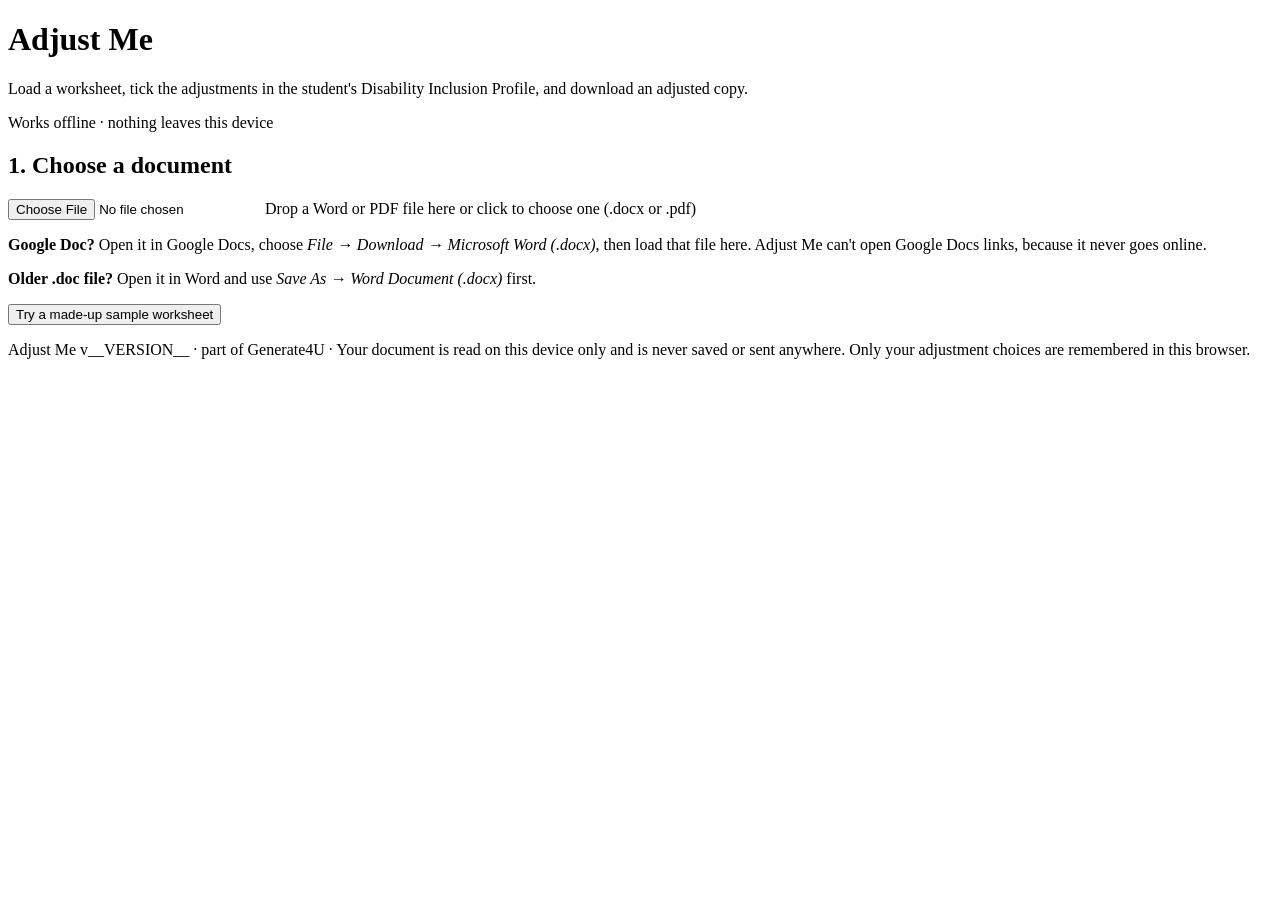
<file: source/adjust-me/src/index.html>
<!DOCTYPE html>
<html lang="en-AU">
<head>
  <meta charset="utf-8" />
  <meta name="viewport" content="width=device-width, initial-scale=1, viewport-fit=cover" />
  <!--
    Adjust Me: a free, offline tool for Victorian schools (part of Generate4U).

    Privacy: this page is completely self-contained. The document you load is read
    inside your browser and never leaves the device. The policy below stops the page
    from making any network connection at all. Every library is inside this file.
  -->
  <meta http-equiv="Content-Security-Policy"
        content="default-src 'none'; script-src 'unsafe-inline'; style-src 'unsafe-inline'; img-src data:; font-src data:; connect-src 'none'; form-action 'none'; base-uri 'none'; object-src 'none'" />
  <meta name="referrer" content="no-referrer" />
  <meta name="robots" content="noindex, nofollow" />
  <meta name="color-scheme" content="light" />
  <title>Adjust Me</title>
  <style>
/*__APP_CSS__*/
  </style>
</head>
<body>
  <div class="app">
    <header class="top">
      <div>
        <h1>Adjust Me</h1>
        <p class="lead">Load a worksheet, tick the adjustments in the student's Disability Inclusion Profile, and download an adjusted copy.</p>
      </div>
      <p class="privacy-pill" title="The document is read inside this browser. Nothing is uploaded.">Works offline &middot; nothing leaves this device</p>
    </header>

    <!-- Step 1: load -->
    <section id="load-step" class="card load-card">
      <h2>1. Choose a document</h2>
      <label id="drop" class="drop" for="file">
        <input id="file" type="file" accept=".docx,.pdf,application/pdf,application/vnd.openxmlformats-officedocument.wordprocessingml.document" />
        <span class="drop-big">Drop a Word or PDF file here</span>
        <span class="drop-small">or click to choose one (.docx or .pdf)</span>
      </label>
      <p class="hint"><strong>Google Doc?</strong> Open it in Google Docs, choose <em>File &rarr; Download &rarr; Microsoft Word (.docx)</em>, then load that file here. Adjust Me can't open Google Docs links, because it never goes online.</p>
      <p class="hint"><strong>Older .doc file?</strong> Open it in Word and use <em>Save As &rarr; Word Document (.docx)</em> first.</p>
      <div class="row">
        <button type="button" class="btn btn-secondary" id="sample-btn">Try a made-up sample worksheet</button>
      </div>
      <p id="load-msg" class="msg" role="status" aria-live="polite"></p>
    </section>

    <!-- Step 2 + 3: adjust and preview -->
    <section id="work" class="work" hidden>
      <aside class="panel card" aria-label="Adjustments">
        <div class="panel-head">
          <h2>2. Tick the adjustments</h2>
          <p class="file-name" id="file-name"></p>
        </div>

        <div class="presets">
          <p class="mini-label">Quick start (you can change anything after)</p>
          <div class="preset-grid">
            <button type="button" class="chip" data-preset="dyslexia">Dyslexia-friendly</button>
            <button type="button" class="chip" data-preset="vision">Low vision</button>
            <button type="button" class="chip" data-preset="reading">Reading support</button>
            <button type="button" class="chip" data-preset="attention">Attention &amp; processing</button>
            <button type="button" class="chip" data-preset="writing">Writing &amp; fine motor</button>
            <button type="button" class="chip chip-plain" data-preset="reset">Clear all</button>
          </div>
        </div>

        <details class="grp" open>
          <summary>Text and layout</summary>
          <div class="opt">
            <label for="o-font">Font</label>
            <select id="o-font" data-key="font">
              <option value="Arial">Arial</option>
              <option value="Verdana">Verdana</option>
              <option value="Century Gothic">Century Gothic</option>
              <option value="Comic Sans MS">Comic Sans MS</option>
              <option value="Tahoma">Tahoma</option>
              <option value="Calibri">Calibri</option>
            </select>
            <p class="why">Clear, rounded sans-serif fonts are easier to decode.</p>
          </div>
          <div class="opt">
            <label for="o-size">Text size</label>
            <select id="o-size" data-key="size">
              <option value="11">11 pt (smaller)</option>
              <option value="12">12 pt (standard)</option>
              <option value="14">14 pt (larger)</option>
              <option value="16">16 pt</option>
              <option value="18">18 pt (enlarged)</option>
              <option value="20">20 pt</option>
              <option value="24">24 pt (large print)</option>
            </select>
          </div>
          <div class="opt">
            <label for="o-line">Line spacing</label>
            <select id="o-line" data-key="lineSpacing">
              <option value="1.15">Standard</option>
              <option value="1.5">1.5 lines</option>
              <option value="2">Double</option>
            </select>
          </div>
          <div class="opt">
            <label for="o-letter">Letter and word spacing</label>
            <select id="o-letter" data-key="letterSpacing">
              <option value="0">Standard</option>
              <option value="0.05">Wider</option>
              <option value="0.1">Widest</option>
            </select>
          </div>
          <div class="opt">
            <label for="o-tint">Page colour</label>
            <select id="o-tint" data-key="tint">
              <option value="none">White</option>
              <option value="cream">Cream</option>
              <option value="yellow">Pale yellow</option>
              <option value="blue">Pale blue</option>
              <option value="green">Pale green</option>
              <option value="pink">Pale pink</option>
              <option value="grey">Pale grey</option>
            </select>
            <p class="why">Off-white pages reduce glare. In Word, the colour shows on screen; to print it, save as PDF from here or print on coloured paper.</p>
          </div>
          <label class="check"><input type="checkbox" data-key="noItalic" /> <span>Swap italics and underlining for <b>bold</b></span></label>
          <label class="check"><input type="checkbox" data-key="nameLine" /> <span>Add a Name and Date line at the top</span></label>
          <label class="check"><input type="checkbox" data-key="pageNumbers" /> <span>Page numbers</span></label>
        </details>

        <details class="grp" open>
          <summary>Language and reading</summary>
          <label class="check"><input type="checkbox" data-key="simplify" /> <span>Use simpler words and shorter sentences</span></label>
          <p class="why indent">Swaps about 150 hard words and phrases for plain ones (e.g. <i>approximately</i> &rarr; <i>about</i>) and splits very long sentences. It follows fixed rules, not AI, so always read the result. Changes are highlighted in the preview.</p>
          <label class="check"><input type="checkbox" data-key="boldVerbs" /> <span>Bold the instruction words (<b>explain</b>, <b>circle</b>, <b>not</b>&hellip;)</span></label>
          <label class="check"><input type="checkbox" data-key="keywords" /> <span>Add a key words box at the top</span></label>
          <div class="indent" id="kw-wrap">
            <label for="o-kw" class="mini-label">One word per line. Add a meaning after a dash if you like.</label>
            <textarea id="o-kw" data-key="keywordText" rows="4" placeholder="evaporation - water turning into a gas&#10;condensation - gas turning back into water"></textarea>
            <button type="button" class="btn btn-small" id="kw-suggest">Suggest long words from the document</button>
          </div>
        </details>

        <details class="grp" open>
          <summary>Chunking and organisation</summary>
          <div class="opt">
            <label for="o-chunk">Break up paragraphs</label>
            <select id="o-chunk" data-key="chunk">
              <option value="off">No</option>
              <option value="pairs">Two sentences per chunk</option>
              <option value="sentence">One sentence per line</option>
            </select>
          </div>
          <label class="check"><input type="checkbox" data-key="boxes" /> <span>Put each question in its own box</span></label>
          <label class="check"><input type="checkbox" data-key="onePerPage" /> <span>One question per page</span></label>
          <label class="check"><input type="checkbox" data-key="checklist" /> <span>Tick box beside each question (&#9744;)</span></label>
        </details>

        <details class="grp" open>
          <summary>Questions and workload</summary>
          <label class="check"><input type="checkbox" data-key="reduce" /> <span>Reduce the number of questions</span></label>
          <div class="indent" id="q-wrap">
            <p class="mini-label" id="q-count"></p>
            <div class="row tight">
              <button type="button" class="btn btn-small" data-keep="all">Keep all</button>
              <button type="button" class="btn btn-small" data-keep="half">First half</button>
              <button type="button" class="btn btn-small" data-keep="alt">Every second one</button>
            </div>
            <ol class="q-list" id="q-list"></ol>
            <label class="check"><input type="checkbox" data-key="renumber" /> <span>Renumber the questions that are left</span></label>
          </div>
        </details>

        <details class="grp" open>
          <summary>Writing and working space</summary>
          <label class="check"><input type="checkbox" data-key="space" /> <span>Extra space to write after each question</span></label>
          <div class="indent opt-row" id="space-wrap">
            <select data-key="spaceLines" aria-label="How much space">
              <option value="3">3 lines</option>
              <option value="5">5 lines</option>
              <option value="8">8 lines</option>
              <option value="12">12 lines</option>
            </select>
            <select data-key="spaceStyle" aria-label="Space style">
              <option value="lines">Ruled lines</option>
              <option value="box">Blank box</option>
            </select>
            <select data-key="lineGap" aria-label="Line height">
              <option value="std">Standard lines</option>
              <option value="wide">Wide lines</option>
              <option value="xwide">Extra-wide lines</option>
            </select>
          </div>
        </details>

        <details class="grp" open>
          <summary>Visual supports</summary>
          <label class="check"><input type="checkbox" data-key="icons" /> <span>Picture cues for instructions (&#128214; read, &#9999;&#65039; write, &#128290; calculate&hellip;)</span></label>
          <div class="opt">
            <label for="o-img">Pictures in the document</label>
            <select id="o-img" data-key="imgSize">
              <option value="same">Keep as they are</option>
              <option value="bigger">Make bigger</option>
              <option value="full">Full page width</option>
              <option value="hide">Remove (fewer distractions)</option>
            </select>
          </div>
        </details>

        <details class="grp offline-note">
          <summary>What Adjust Me can't do offline</summary>
          <ul>
            <li><b>AI rewriting.</b> Properly rewriting text at a lower reading level, or summarising it, needs an AI service on the internet. Adjust Me uses fixed word lists and sentence rules instead.</li>
            <li><b>Making new pictures</b> to explain the content. It can add picture cues and resize the pictures already there.</li>
            <li><b>Translating</b> into another language.</li>
            <li><b>Read aloud.</b> Some computers' voices send text online, so it isn't built in. Use Word's or Edge's own <i>Read Aloud</i> on the downloaded file.</li>
            <li><b>Scanned PDFs</b> (photos of pages). Reading text from pictures (OCR) isn't included.</li>
            <li><b>Google Docs links.</b> Download the Google Doc as .docx first.</li>
            <li><b>Pictures and tables inside PDFs.</b> From a PDF only the text comes across. Use the Word version of a worksheet when you have it.</li>
          </ul>
        </details>

        <div class="row panel-foot">
          <button type="button" class="btn btn-plain" id="forget-btn" title="Forget the adjustment choices saved in this browser">Forget saved choices</button>
        </div>
      </aside>

      <div class="preview-col">
        <div class="toolbar card">
          <div class="toolbar-title">
            <h2>3. Check and download</h2>
            <label class="check small"><input type="checkbox" data-key="showChanges" /> <span>Highlight word changes</span></label>
          </div>
          <div class="row">
            <button type="button" class="btn btn-primary" id="dl-docx">Download Word (.docx)</button>
            <button type="button" class="btn btn-secondary" id="print-btn">Print or save as PDF</button>
            <button type="button" class="btn btn-plain" id="restart-btn">Load another file</button>
          </div>
          <p id="notes" class="msg" role="status" aria-live="polite"></p>
        </div>
        <div class="paper-scroll" id="paper-scroll">
          <div id="paper" class="paper"></div>
        </div>
      </div>
    </section>

    <footer class="foot">
      <p>Adjust Me v__VERSION__ &middot; part of Generate4U &middot; Your document is read on this device only and is never saved or sent anywhere. Only your adjustment choices are remembered in this browser.</p>
    </footer>
  </div>

  <div id="busy" class="busy" hidden><div class="busy-box"><span class="spinner"></span><span id="busy-text">Reading the document&hellip;</span></div></div>

  <script>
/*__FFLATE__*/
  </script>
  <script>
/*__PDFJS_WORKER__*/
  </script>
  <script>
/*__PDFJS__*/
  </script>
  <script>
/*__APP_JS__*/
  </script>
</body>
</html>
</file>
